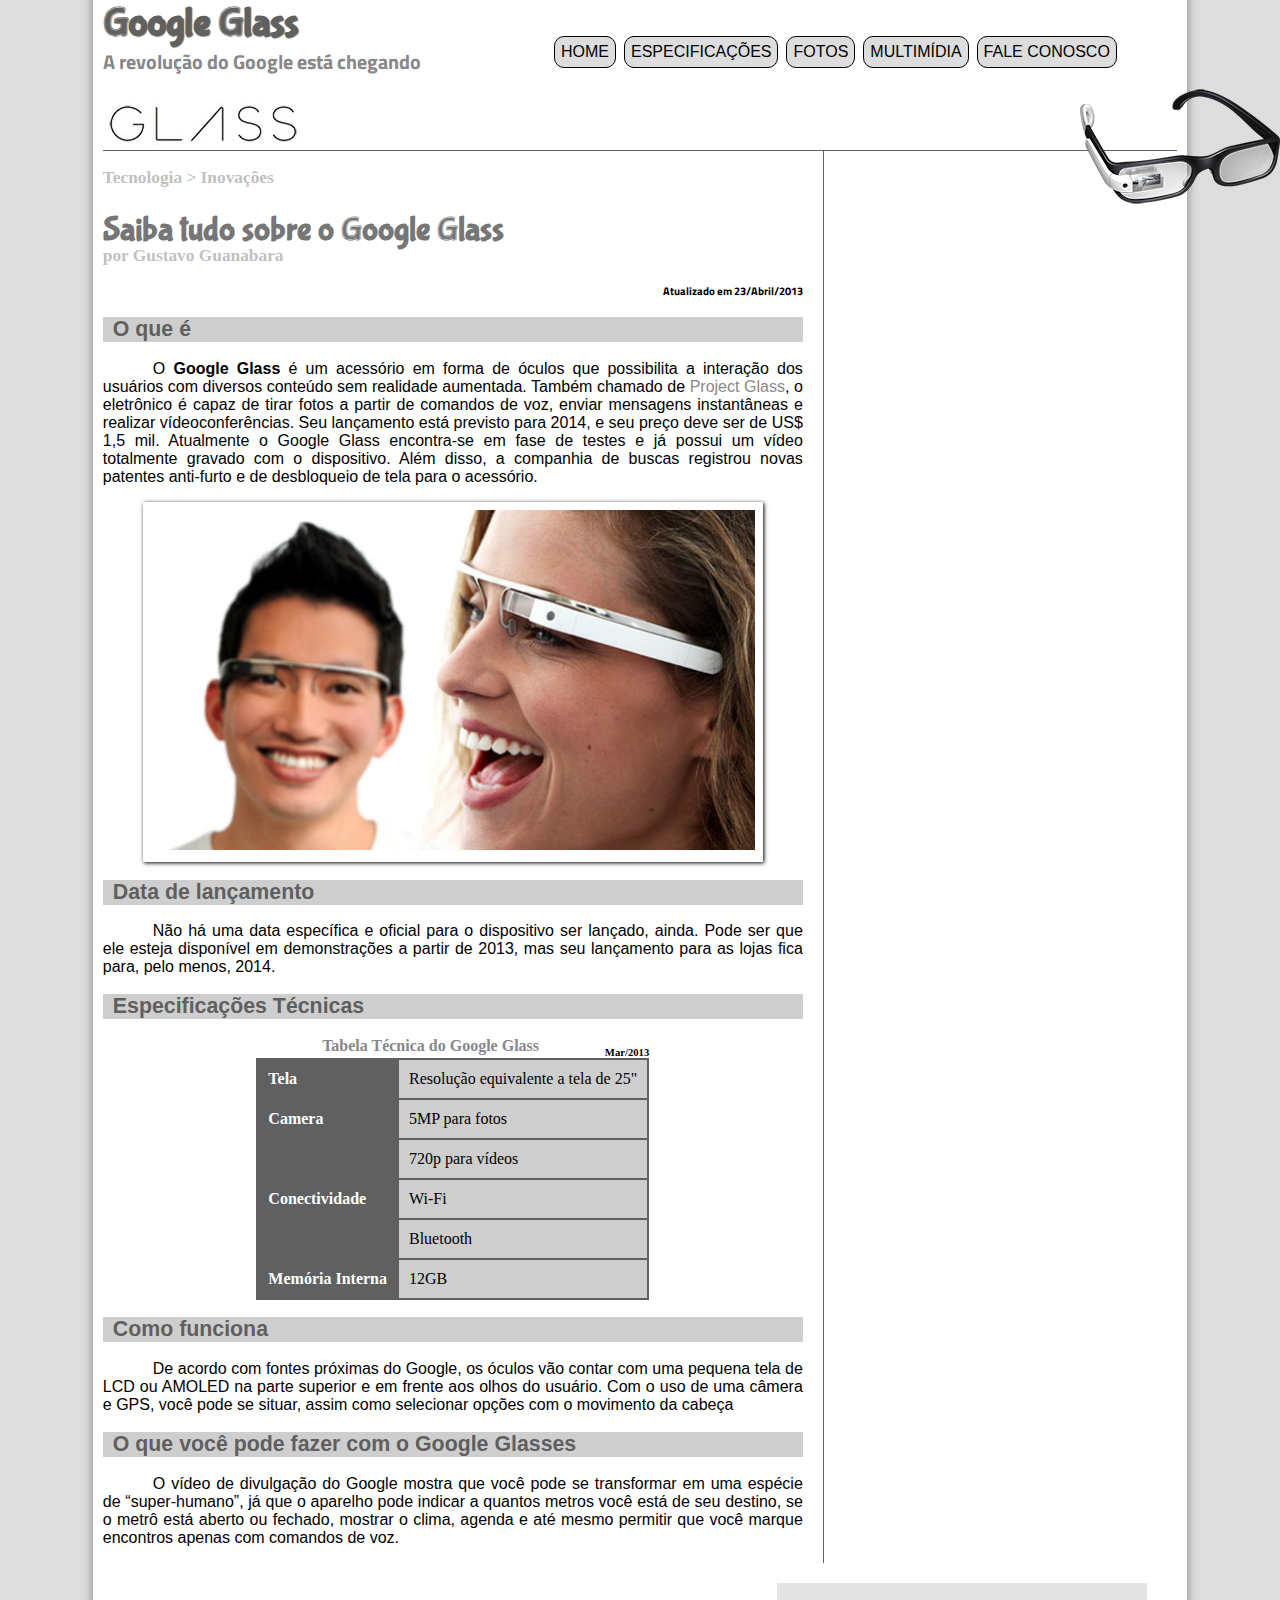
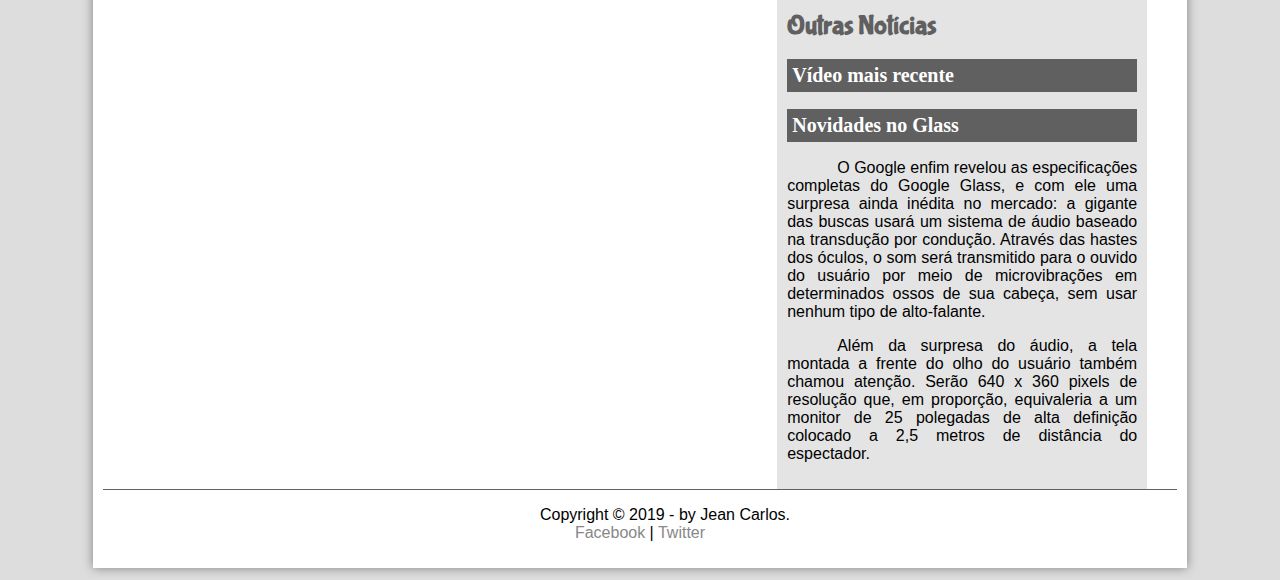
<file: index.html>
<!DOCTYPE html>
<html lang="pt-br">

<head>
    <meta charset="UTF-8"/>
    <title>Tudo sobre google glass</title>
    <link rel="stylesheet" type="text/css" href="_css/global-style.css">
    <link rel="stylesheet" type="text/css" href="_css/index.css"/>
</head>
<body>
<div id="interface">
    <header id="cabecalho">
            <hgroup>
                <h1>Google Glass</h1>
                <h2>A revolução do Google está chegando</h2>
            </hgroup>

            <img id="icone" src="_imagens/glass-oculos-preto-peq.png"/>

            <nav id="menu" onmouseout="mudaFoto('glass-oculos-preto-peq')">
                <h1>Menu Principal</h1>
                <ul type="none">
                    <li onmousemove="mudaFoto('home')"><a href="index.html">Home</a></li>
                    <li onmousemove="mudaFoto('especificacoes')"><a href="specs.html">Especificações</a></li>
                    <li onmousemove="mudaFoto('fotos')"><a href="fotos.html">Fotos</a></li>
                    <li onmousemove="mudaFoto('multimidia')"><a href="multimidia.html">Multimídia</a></li>
                    <li onmousemove="mudaFoto('contato')"><a href="fale-conosco.html">Fale conosco</a></li>
                </ul>
            </nav>
    </header>

    <section id="corpo">
        <article id="artigo-principal">
            <header id="cabecalho-artigo">
                <hgroup>
                    <h3>Tecnologia > Inovações</h3>
                    <h1>Saiba tudo sobre o Google Glass</h1>
                    <h3>por Gustavo Guanabara</h3>
                    <h4>Atualizado em 23/Abril/2013</h4>
                </hgroup>
            </header>
            <h2>O que é</h2>
            <p>
                O <b>Google Glass</b> é um acessório em forma de óculos que possibilita a interação dos usuários com diversos
                conteúdo sem
                realidade aumentada. Também chamado de <a href="https://www.tecmundo.com.br/google-glass" target="_blank">Project Glass</a>, o eletrônico            é capaz de tirar fotos a partir de comandos
                de voz,
                enviar mensagens instantâneas e realizar vídeoconferências. Seu lançamento está previsto para 2014, e seu preço
                deve
                ser de US$ 1,5 mil. Atualmente o Google Glass encontra-se em fase de testes e já possui um vídeo totalmente
                gravado com
                o dispositivo. Além disso, a companhia de buscas registrou novas patentes anti-furto e de desbloqueio de tela
                para o
                acessório.
            </p>
            <figure class="foto-legenda">
                <img src="_imagens/glass-quadro-homem-mulher.jpg">
                <figcaption>
                    <h5>Google Glass</h5>
                    <p>Uma nova maneira de ver o mundo!</p>
                </figcaption>
            </figure>
            <h2>Data de lançamento</h2>
            <p>
                Não há uma data específica e oficial para o dispositivo ser lançado, ainda. Pode ser que ele esteja disponível
                em demonstrações a partir de 2013, mas seu lançamento para as lojas fica para, pelo menos, 2014.
            </p>
            <h2>Especificações Técnicas</h2>
            <table id="tabela-spec">
                <caption>Tabela Técnica do Google Glass <span>Mar/2013</span></caption>

                <tr><td class="ce">Tela</td> <td class="cd">Resolução equivalente a tela de 25"</td></tr>
                <tr><td class="ce" rowspan="2">Camera</td> <td class="cd">5MP para fotos</td></tr>
                <tr><td class="cd">720p para vídeos</td></tr>
                <tr><td class="ce" rowspan="2">Conectividade</td> <td class="cd">Wi-Fi</td></tr>
                <tr><td class="cd">Bluetooth</td></tr>
                <tr><td class="ce">Memória Interna</td> <td class="cd">12GB</td></tr>
            </table>
            <h2>Como funciona</h2>
            <p>
                De acordo com fontes próximas do Google, os óculos vão contar com uma pequena tela de LCD ou AMOLED na parte
                superior e em frente aos olhos do usuário. Com o uso de uma câmera e GPS, você pode se situar, assim como
                selecionar opções com o movimento da cabeça
            </p>
            <h2>O que você pode fazer com o Google Glasses</h2>
            <p>
                O vídeo de divulgação do Google mostra que você pode se transformar em uma espécie de “super-humano”, já que o
                aparelho pode indicar a quantos metros você está de seu destino, se o metrô está aberto ou fechado, mostrar o
                clima, agenda e até mesmo permitir que você marque encontros apenas com comandos de voz.
            </p>
        </article>
    </section>

    <aside id="lateral">
    <h1>Outras Notícias</h1>
    <h2>Vídeo mais recente</h2>
    <h2>Novidades no Glass</h2>
    <p>
        O Google enfim revelou as especificações completas do Google Glass, e com ele uma surpresa ainda inédita no
        mercado: a gigante das buscas usará um sistema de áudio baseado na transdução por condução. Através das hastes
        dos óculos, o som será transmitido para o ouvido do usuário por meio de microvibrações em determinados ossos de
        sua cabeça, sem usar nenhum tipo de alto-falante.
    </p>
    <p>
        Além da surpresa do áudio, a tela montada a frente do olho do usuário também chamou atenção. Serão 640 x 360
        pixels de resolução que, em proporção, equivaleria a um monitor de 25 polegadas de alta definição colocado a 2,5
        metros de distância do espectador.
    </p>
    </aside>
    <footer id="rodape">
    <p>Copyright &copy; 2019 - by Jean Carlos.<br/>
        <a href="https://xnxx.com" target="_blank">Facebook</a> | <a href="https://xnxx.com" target="_blank">Twitter</a>
    </p>
    </footer>
</div>
</body>
<script src="_javascript/funcoes.js"></script>
</html>
</file>
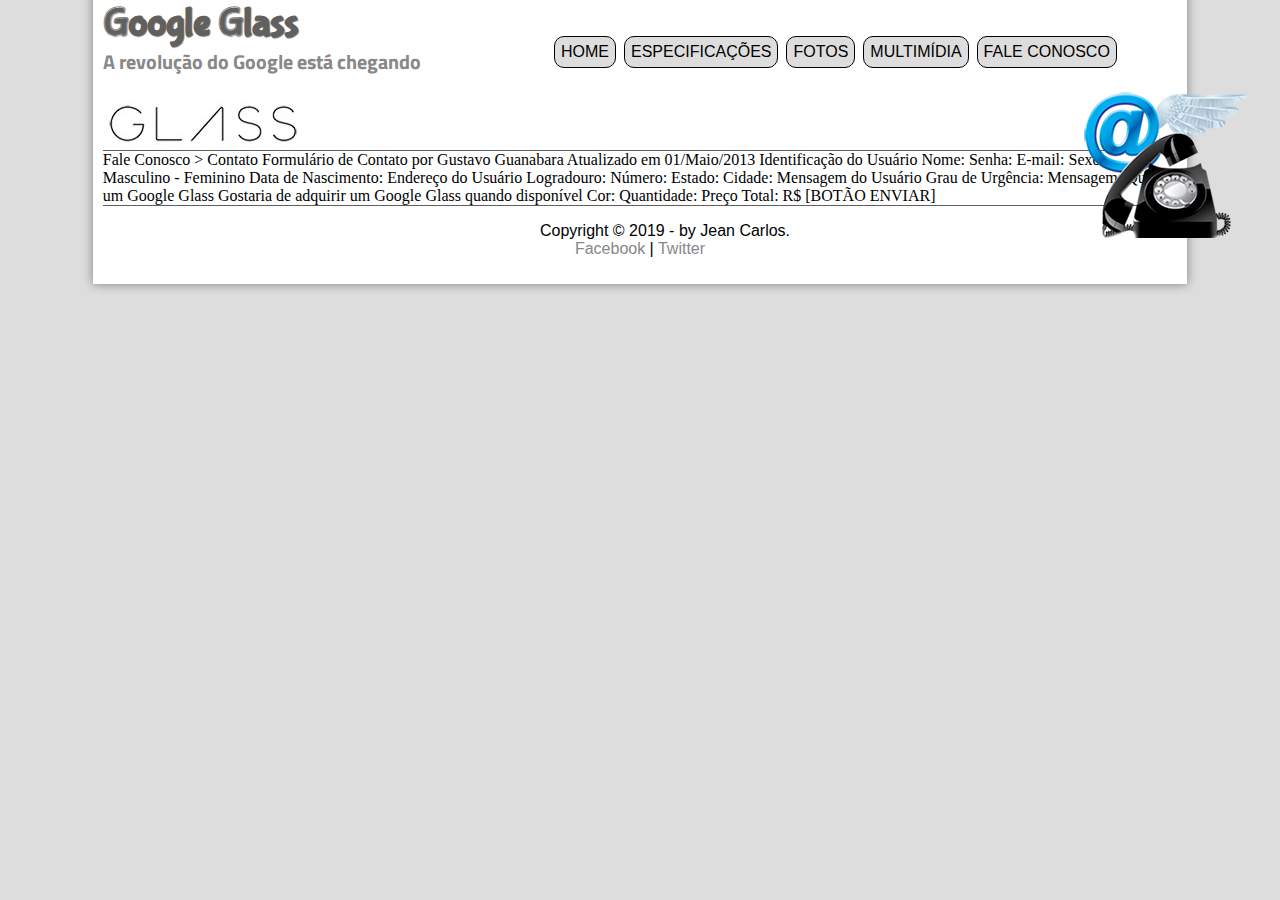
<file: fale-conosco.html>
<!DOCTYPE html>
<html lang="pt-br">
    <head>
        <meta charset="UTF-8"/>
        <title>Fale Conosco</title>
        <link rel="stylesheet" type="text/css" href="_css/global-style.css"/>
    </head>
    <body>
        <div id="interface">
            <header id="cabecalho">
                <hgroup>
                    <h1>Google Glass</h1>
                    <h2>A revolução do Google está chegando</h2>
                </hgroup>

                <img id="icone" src="_imagens/contato.png"/>

                <nav id="menu" onmouseout="mudaFoto('contato')">
                    <h1>Menu Principal</h1>
                    <ul type="none">
                        <li onmousemove="mudaFoto('home')"><a href="index.html">Home</a></li>
                        <li onmousemove="mudaFoto('especificacoes')"><a href="specs.html">Especificações</a></li>
                        <li onmousemove="mudaFoto('fotos')"><a href="fotos.html">Fotos</a></li>
                        <li onmousemove="mudaFoto('multimidia')"><a href="multimidia.html">Multimídia</a></li>
                        <li onmousemove="mudaFoto('contato')"><a href="fale-conosco.html">Fale conosco</a></li>
                    </ul>
                </nav>
            </header>

        Fale Conosco > Contato
        Formulário de Contato
        por Gustavo Guanabara
        Atualizado em 01/Maio/2013

        Identificação do Usuário
            Nome:
            Senha:
            E-mail:
            Sexo:
                - Masculino
                - Feminino
            Data de Nascimento:

        Endereço do Usuário
            Logradouro:
            Número:
            Estado:
            Cidade:

        Mensagem do Usuário
            Grau de Urgência:
            Mensagem:

        Quero um Google Glass
            Gostaria de adquirir um Google Glass quando disponível
            Cor:
            Quantidade:
            Preço Total: R$


        [BOTÃO ENVIAR]

            <footer id="rodape">
                <p>Copyright &copy; 2019 - by Jean Carlos.<br/>
                    <a href="https://xnxx.com" target="_blank">Facebook</a> | <a href="https://xnxx.com" target="_blank">Twitter</a>
                </p>
            </footer>
        </div>
    <script src="_javascript/funcoes.js"></script>
    </body>
</html>
</file>
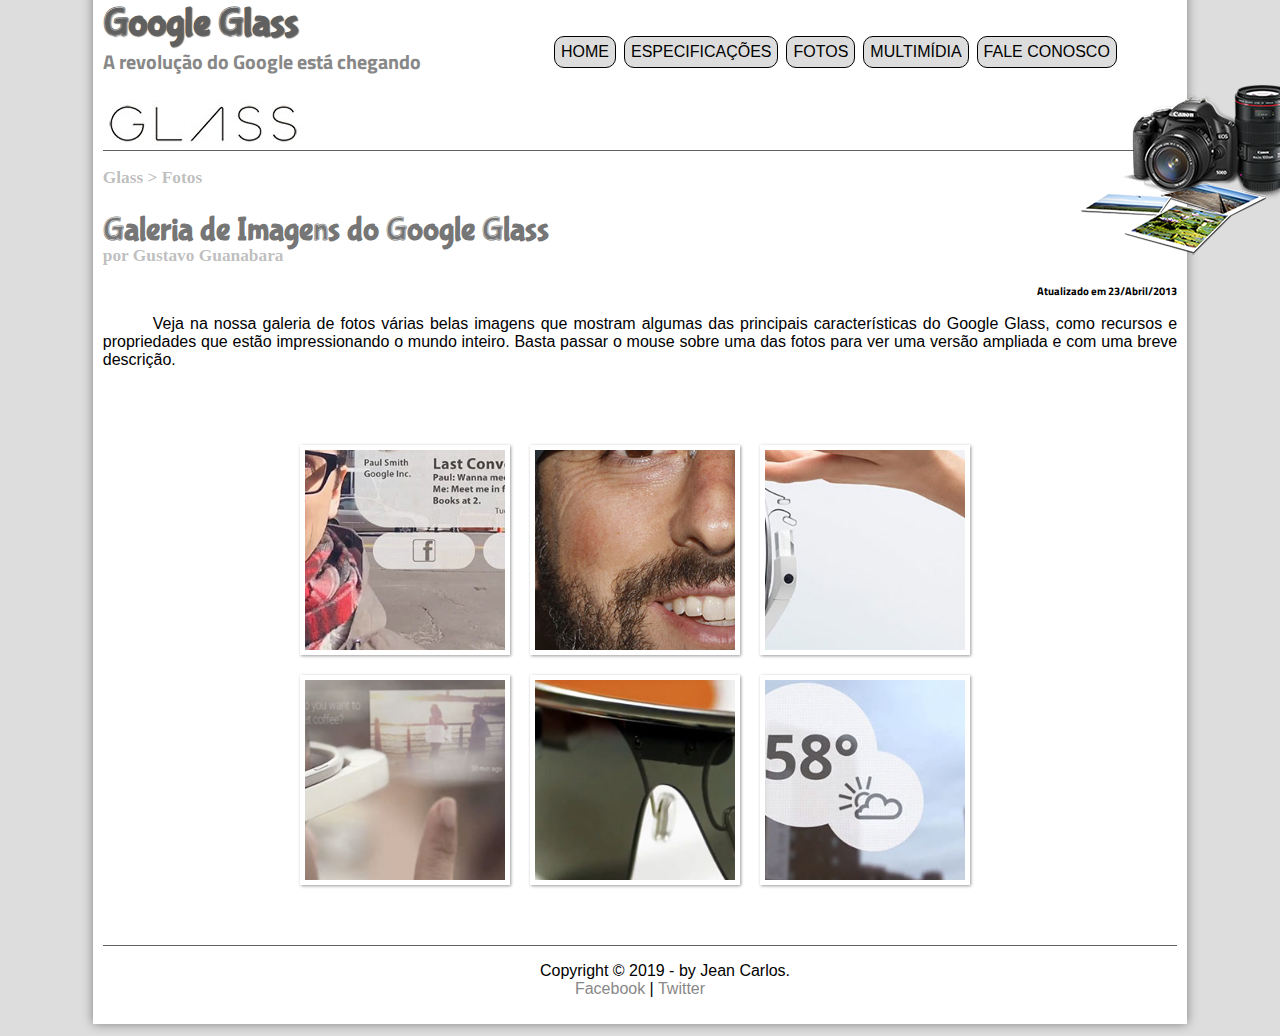
<file: fotos.html>
<!DOCTYPE html>
<html lang="pt-br">

<head>
    <meta charset="UTF-8"/>
    <title>Google Glass - Fotos</title>
    <link rel="stylesheet" type="text/css" href="_css/global-style.css"/>
    <link rel="stylesheet" type="text/css" href="_css/fotos.css"/>
</head>
<body>
<div id="interface">
    <header id="cabecalho">
        <hgroup>
            <h1>Google Glass</h1>
            <h2>A revolução do Google está chegando</h2>
        </hgroup>

        <img id="icone" src="_imagens/fotos.png"/>

        <nav id="menu" onmouseout="mudaFoto('fotos')">
            <h1>Menu Principal</h1>
            <ul type="none">
                <li onmousemove="mudaFoto('home')"><a href="index.html">Home</a></li>
                <li onmousemove="mudaFoto('especificacoes')"><a href="specs.html">Especificações</a></li>
                <li onmousemove="mudaFoto('fotos')"><a href="fotos.html">Fotos</a></li>
                <li onmousemove="mudaFoto('multimidia')"><a href="multimidia.html">Multimídia</a></li>
                <li onmousemove="mudaFoto('contato')"><a href="fale-conosco.html">Fale conosco</a></li>
            </ul>
        </nav>
    </header>
    <article id="artigo-principal">
        <header id="cabecalho-artigo">
            <hgroup>
                <h3>Glass > Fotos</h3>
                <h1>Galeria de Imagens do Google Glass</h1>
                <h3>por Gustavo Guanabara</h3>
                <h4>Atualizado em 23/Abril/2013</h4>
            </hgroup>
        </header>
        <p>Veja na nossa galeria de fotos várias belas imagens que mostram algumas das principais características do Google Glass, como recursos e propriedades que estão impressionando o mundo inteiro. Basta passar o mouse sobre uma das fotos para ver uma versão ampliada e com uma breve descrição.</p>

        <ul id="album-fotos">
            <li id="foto01"><span>Agenda e lembretes</span></li>
            <li id="foto02"><span>Sergey Brin usando o Glass</span></li>
            <li id="foto03"><span>Leve e compacto</span></li>
            <li id="foto04"><span>Sensação de uma tela de 50"</span></li>
            <li id="foto05"><span>Vários tipos de lente</span></li>
            <li id="foto06"><span>Informações importantes</span></li>
        </ul>

    <footer id="rodape">
        <p>Copyright &copy; 2019 - by Jean Carlos.<br/>
            <a href="https://xnxx.com" target="_blank">Facebook</a> | <a href="https://xnxx.com" target="_blank">Twitter</a>
        </p>
    </footer>
</div>
</body>
<script src="_javascript/funcoes.js"></script>
</html>
</file>
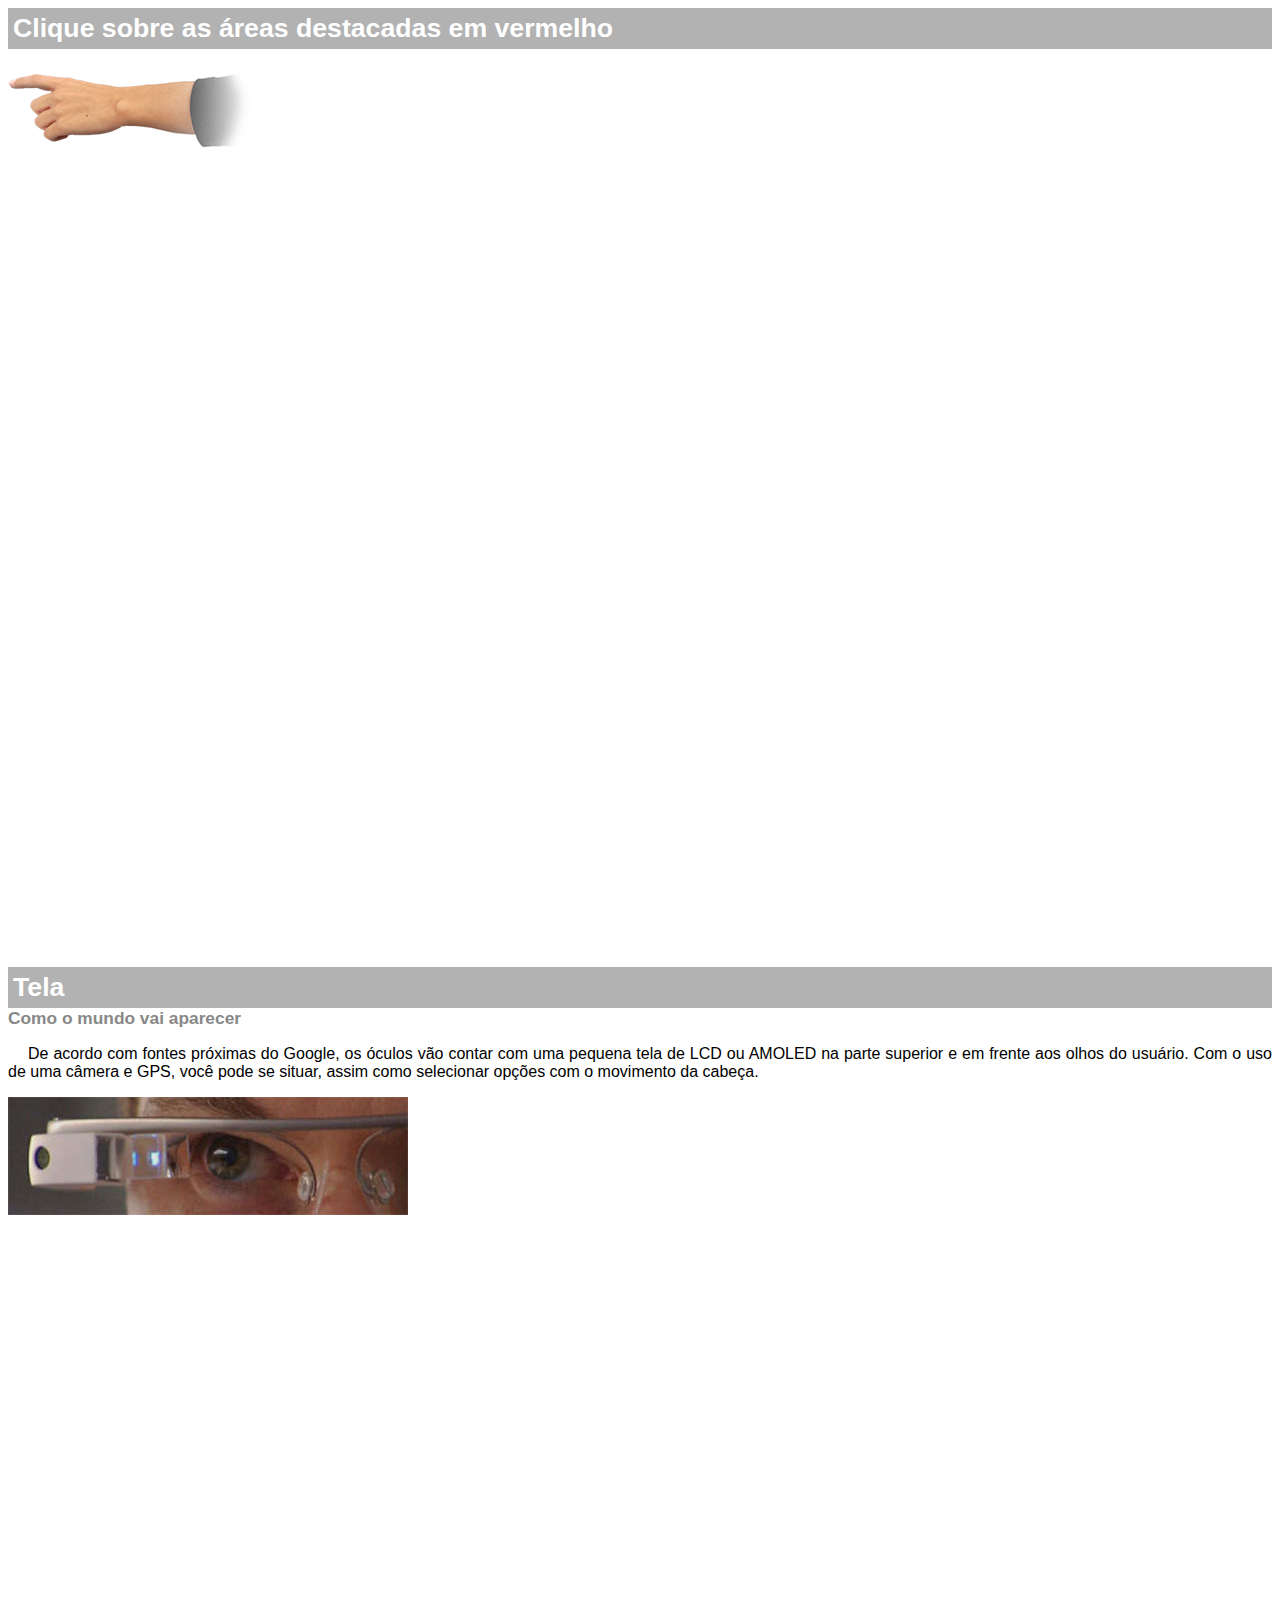
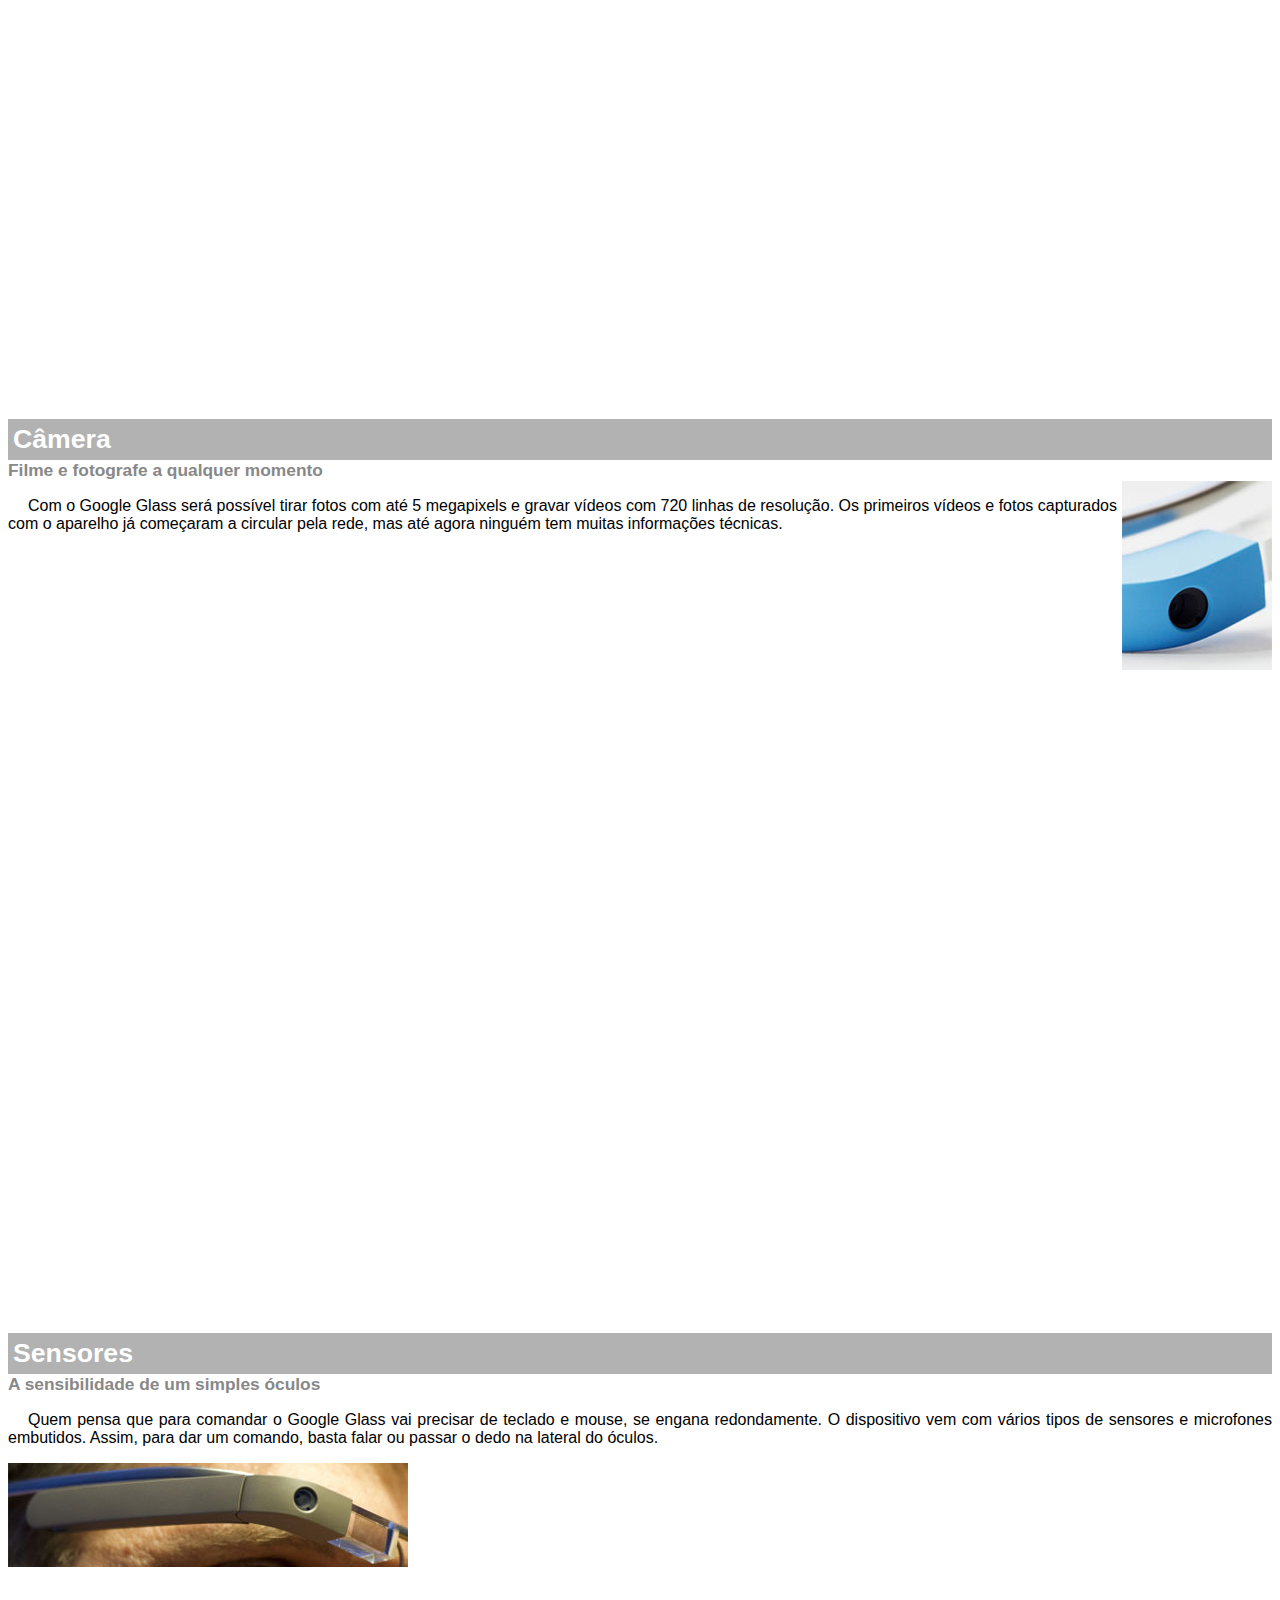
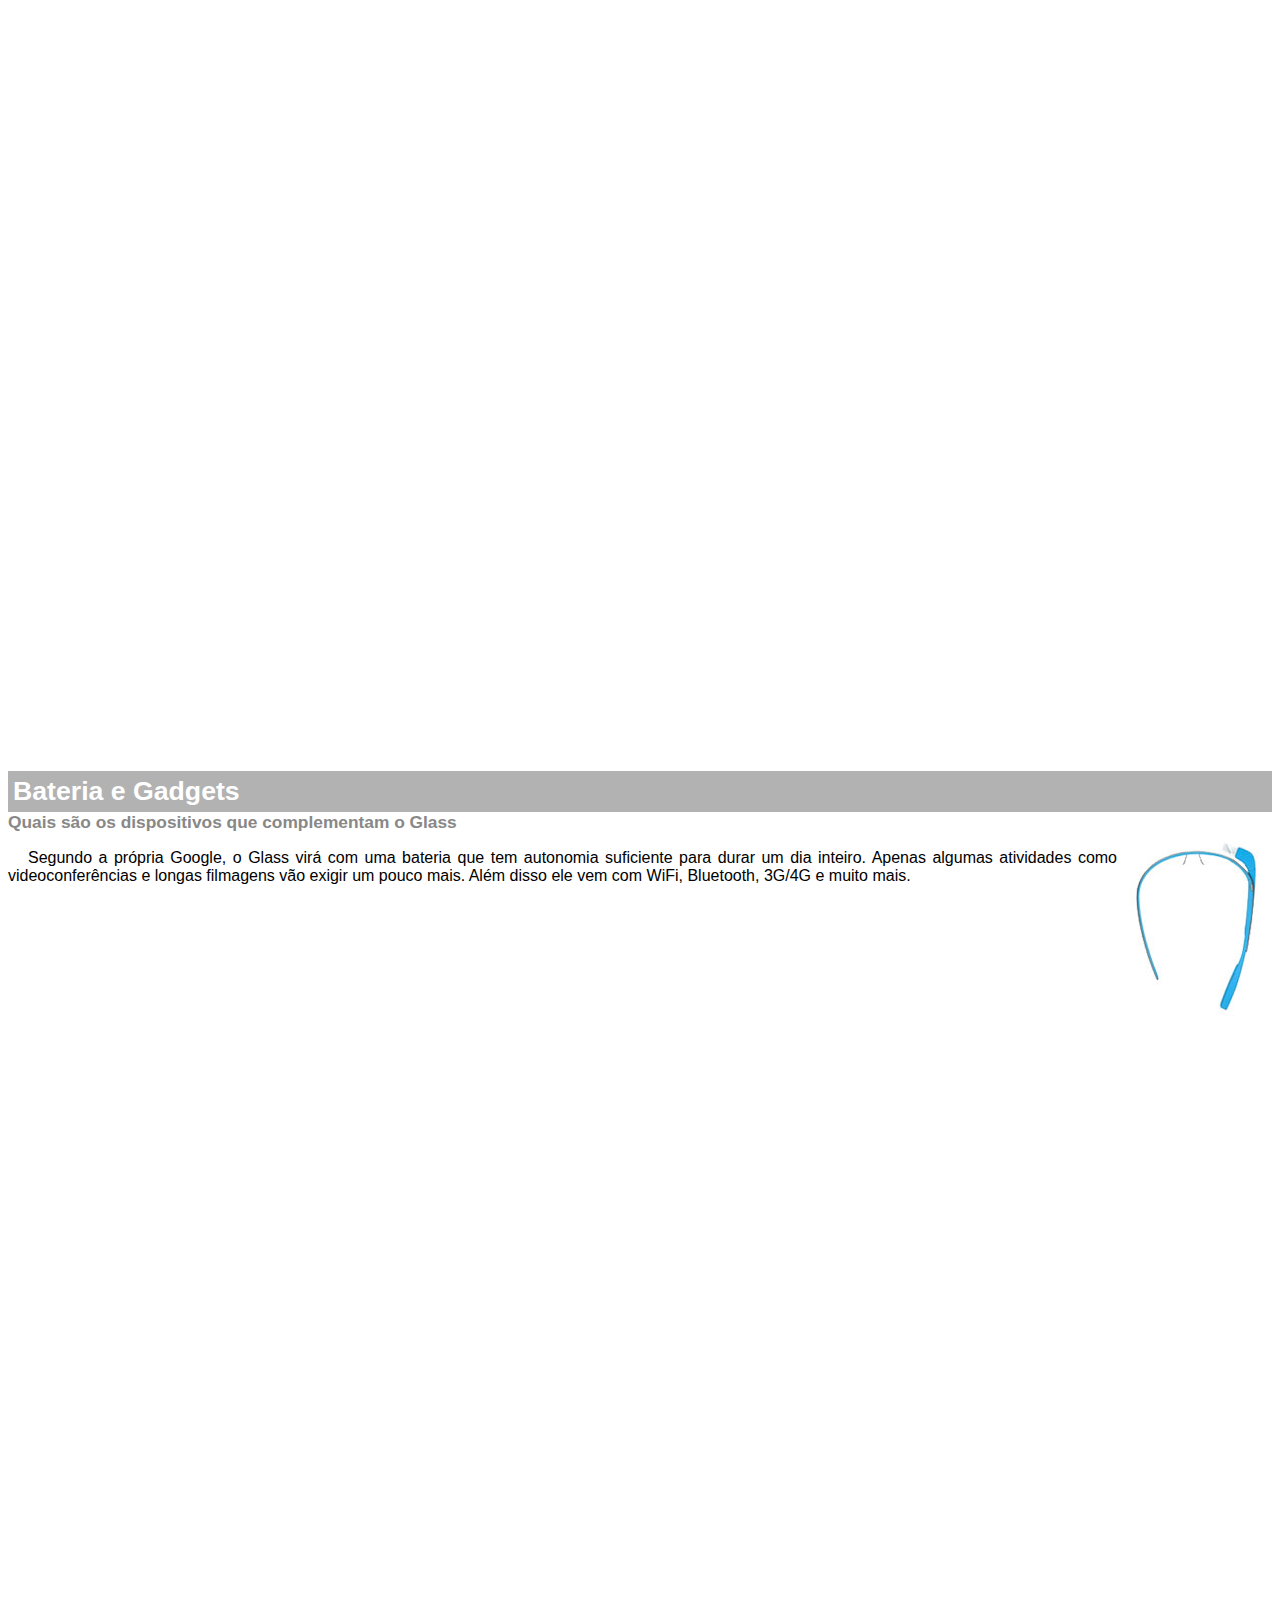
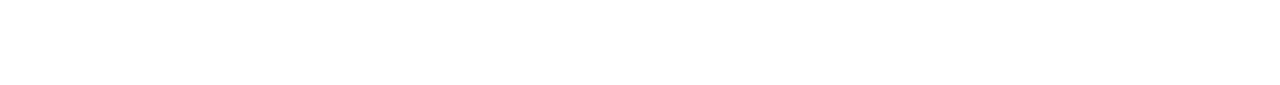
<file: google-glass.html>
<!DOCTYPE html>
<html>
    <head>
        <meta charset="UTF-8">
        <title>Informações sobre google glass</title>
        <style>
        body{
            font-family: Arial;
            font-size: 12pt;
        }
        p{
            text-align: justify;
            text-indent: 20px;
        }
        article h1{
            font-size: 20pt;
            color: #ffffff;
            background-color: rgba(0,0,0,.3);
            padding: 5px;
            margin: 0;
        }
        article h2{
            font-size: 13pt;
            color: #888888;
            margin: 0;
        }
        article{
            margin-bottom: 800px;
        }
        img.img-dir{
            display: block;
            float: right;
            margin-left: 5px;
        }
        </style>
    </head>

    <body>

        <article id="topo">
            <header>
            <h1>Clique sobre as áreas destacadas em vermelho</h1>
            </header>
            <img src="_imagens/mao.png" alt="clique na imagem ao lado">
        </article>

        <article id="tela">
            <header>
                <h1>Tela</h1>
                <h2>Como o mundo vai aparecer</h2>
            </header>
            <p>De acordo com fontes próximas do Google, os óculos vão contar com uma pequena tela de LCD ou AMOLED na parte
            superior e em frente aos olhos do usuário. Com o uso de uma câmera e GPS, você pode se situar, assim como
            selecionar opções com o movimento da cabeça.</p>
            <img src="_imagens/det-tela.jpg" alt="tela do google glass">
        </article>

        <article id="camera">
            <header>
                <h1>Câmera</h1>
                <h2>Filme e fotografe a qualquer momento</h2>
            </header>
            <img src="_imagens/det-camera.jpg" class="img-dir" alt="camera do google glass">
            <p>Com o Google Glass será possível tirar fotos com até 5 megapixels e gravar vídeos com 720 linhas de resolução.
            Os primeiros vídeos e fotos capturados com o aparelho já começaram a circular pela rede, mas até agora ninguém
            tem muitas informações técnicas.</p>
        </article>

        <article id="sensores">
            <header>
                <h1>Sensores</h1>
                <h2>A sensibilidade de um simples óculos</h2>
            </header>
            <p>Quem pensa que para comandar o Google Glass vai precisar de teclado e mouse, se engana redondamente. O
                dispositivo vem com vários tipos de sensores e microfones embutidos. Assim, para dar um comando, basta falar ou
                passar o dedo na lateral do óculos.</p>
            <img src="_imagens/det-touch.jpg" alt="sensores do google glass">
        </article>

        <article id="bateria">
            <header>
                <h1>Bateria e Gadgets</h1>
                <h2>Quais são os dispositivos que complementam o Glass</h2>
            </header>
            <img src="_imagens/det-bateria.jpg" class="img-dir" alt="bateria do google glass">
            <p>Segundo a própria Google, o Glass virá com uma bateria que tem autonomia suficiente para durar um dia inteiro.
                Apenas algumas atividades como videoconferências e longas filmagens vão exigir um pouco mais. Além disso ele vem
                com WiFi, Bluetooth, 3G/4G e muito mais.</p>
        </article>
    </body>
</html>
</file>
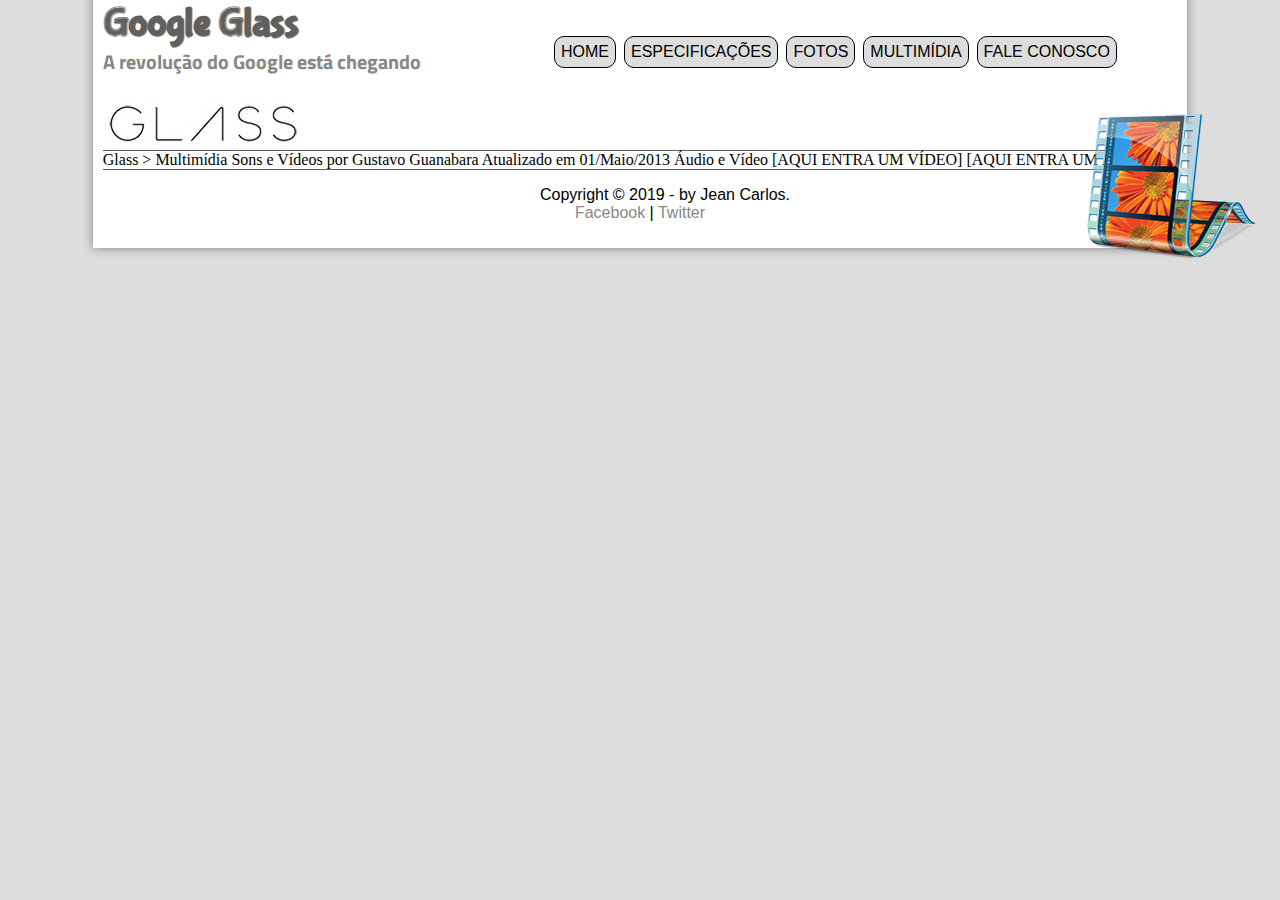
<file: multimidia.html>
<!DOCTYPE html>
<html lang="pt-br">
    <head>
        <meta charset="UTF-8"/>
        <title>Google Glass - Multimidia</title>
        <link rel="stylesheet" type="text/css" href="_css/global-style.css"/>
    </head>
    <body>
        <div id="interface">
            <header id="cabecalho">
                <hgroup>
                    <h1>Google Glass</h1>
                    <h2>A revolução do Google está chegando</h2>
                </hgroup>

                <img id="icone" src="_imagens/multimidia.png"/>

                <nav id="menu" onmouseout="mudaFoto('multimidia')">
                    <h1>Menu Principal</h1>
                    <ul type="none">
                        <li onmousemove="mudaFoto('home')"><a href="index.html">Home</a></li>
                        <li onmousemove="mudaFoto('especificacoes')"><a href="specs.html">Especificações</a></li>
                        <li onmousemove="mudaFoto('fotos')"><a href="fotos.html">Fotos</a></li>
                        <li onmousemove="mudaFoto('multimidia')"><a href="multimidia.html">Multimídia</a></li>
                        <li onmousemove="mudaFoto('contato')"><a href="fale-conosco.html">Fale conosco</a></li>
                    </ul>
                </nav>
            </header>

        Glass > Multimídia
        Sons e Vídeos
        por Gustavo Guanabara
        Atualizado em 01/Maio/2013


        Áudio e Vídeo

        [AQUI ENTRA UM VÍDEO]
        [AQUI ENTRA UM ÁUDIO]

            <footer id="rodape">
                <p>Copyright &copy; 2019 - by Jean Carlos.<br/>
                    <a href="https://xnxx.com" target="_blank">Facebook</a> | <a href="https://xnxx.com" target="_blank">Twitter</a>
                </p>
            </footer>
        </div>
        <script src="_javascript/funcoes.js"></script>
    </body>
</html>
</file>
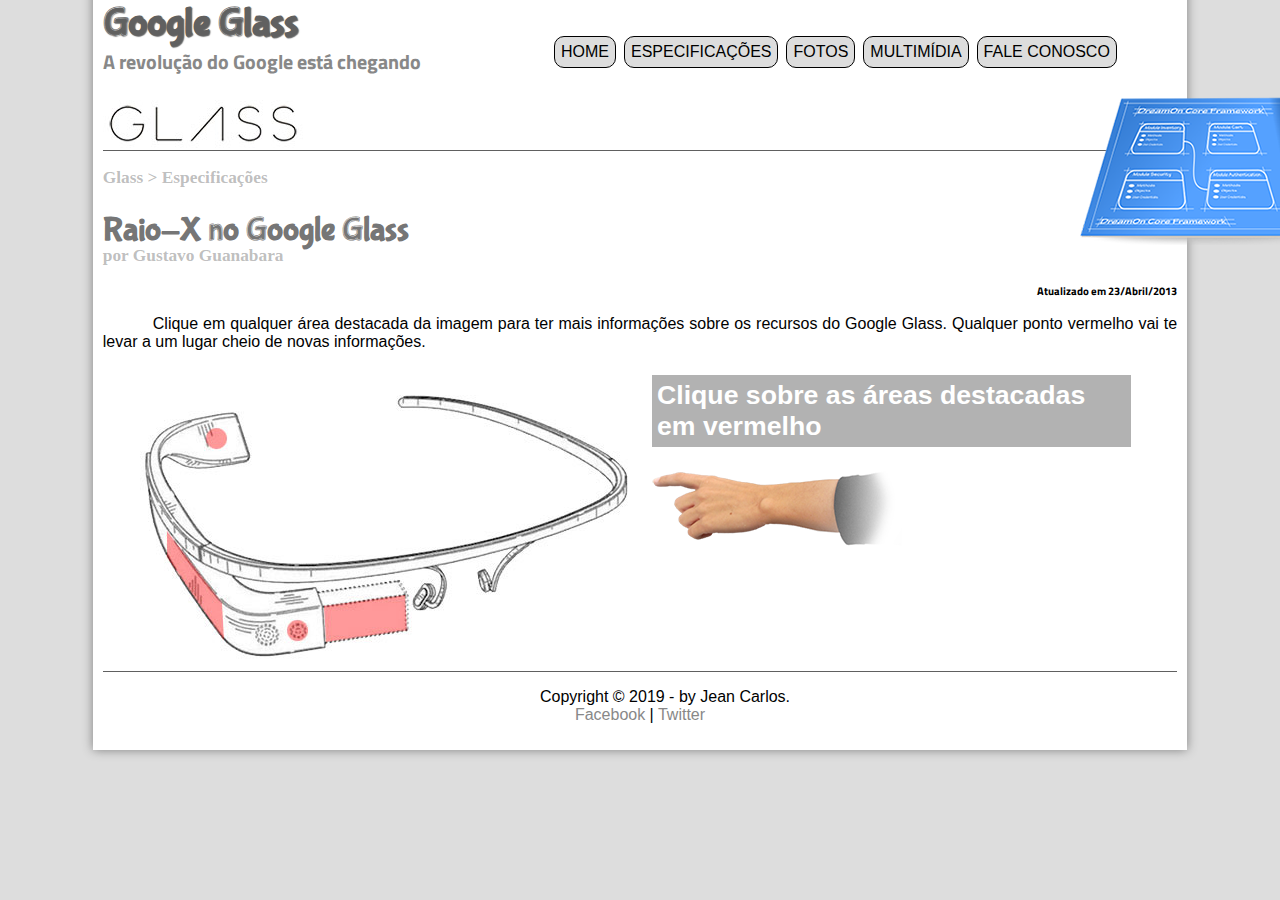
<file: specs.html>
<!DOCTYPE html>
<html lang="pt-br">
    <head>
        <meta charset="UTF-8"/>
        <title>Google Glass - Especificações</title>
        <link rel="stylesheet" href="_css/global-style.css"/>
        <link rel="stylesheet" href="_css/specs.css">
    </head>
    <body>
        <div id="interface">
            <header id="cabecalho">
                <hgroup>
                    <h1>Google Glass</h1>
                    <h2>A revolução do Google está chegando</h2>
                </hgroup>

                <img id="icone" src="_imagens/especificacoes.png"/>

                <nav id="menu" onmouseout="mudaFoto('especificacoes')">
                    <h1>Menu Principal</h1>
                    <ul type="none">
                        <li onmousemove="mudaFoto('home')"><a href="index.html">Home</a></li>
                        <li onmousemove="mudaFoto('especificacoes')"><a href="specs.html">Especificações</a></li>
                        <li onmousemove="mudaFoto('fotos')"><a href="fotos.html">Fotos</a></li>
                        <li onmousemove="mudaFoto('multimidia')"><a href="multimidia.html">Multimídia</a></li>
                        <li onmousemove="mudaFoto('contato')"><a href="fale-conosco.html">Fale conosco</a></li>
                    </ul>
                </nav>
            </header>

            <section id="corpo-full">
                <article id="artigo-principal">
                    <header id="cabecalho-artigo">
                        <hgroup>
                            <h3>Glass > Especificações</h3>
                            <h1>Raio-X no Google Glass</h1>
                            <h3>por Gustavo Guanabara</h3>
                            <h4>Atualizado em 23/Abril/2013</h4>
                        </hgroup>
                    </header>

                <p>Clique em qualquer área destacada da imagem para ter mais informações sobre os recursos do Google Glass.
                    Qualquer ponto vermelho vai te levar a um lugar cheio de novas informações.</p>
                <section id="conteudo">
                    <img src="_imagens/glass-esquema-marcado.jpg" usemap="#meumapa">
                    <map name="meumapa">
                        <area shape="rect" coords="179,202,270,260" href="google-glass.html#tela" target="janela">
                        <area shape="circle" coords="158,243,12" href="google-glass.html#camera" target="janela">
                        <area shape="circle" coords="73,52,12" href="google-glass.html#bateria" target="janela">
                        <area shape="poly" coords="28,143,83,216,84,249,27,169" href="google-glass.html#sensores" target="janela">
                    </map>
                    <iframe src="google-glass.html"  name="janela" id="frame-spec"></iframe>
                </section>
                </article>
            </section>

            <footer id="rodape">
                <p>Copyright &copy; 2019 - by Jean Carlos.<br/>
                    <a href="https://xnxx.com" target="_blank">Facebook</a> | <a href="https://xnxx.com" target="_blank">Twitter</a>
                </p>
            </footer>
        </div>
        <script src="_javascript/funcoes.js"></script>
    </body>
</html>
</file>
<file: _css/global-style.css>
@charset "UTF-8";
@import url('https://fonts.googleapis.com/css?family=Titillium+Web');
@font-face {
    font-family: 'FonteLogo';
    src: url("../_fonts/bubblegum-sans-regular.otf");
}
body{
    background-color: #dddddd;
    color: rgba(0,0,0,1);
}
div#interface{
    width: 85%;
    background-color: #ffffff;
    margin: -20px auto 10px auto;
    box-shadow: 0px 0px 10px grey;
    padding: 10px;
}
p{
    text-align: justify;
    text-indent: 50px;
    font-family: Arial;

}
a{
    color: #888888;
    text-decoration: none;
}
a:hover{
    text-decoration: underline;
}
header#cabecalho{
    border-bottom: 1px #606060 solid;
    height: 150px;
    background: url("../_imagens/glass-logo-peq.jpg") no-repeat 0px 100px;
}
header#cabecalho img#icone{
    position: absolute;
    left: 1080px;
    top: 85px;
}
header#cabecalho h1{
    font-family: 'FonteLogo', sans-serif;
    font-size: 30pt;
    color: #606060;
    text-shadow: 1px 1px 1px rgba(0,0,0,.6);
    padding: 0;
    margin-bottom: 0;
    margin-top: 2px;
}
header#cabecalho h2{
    font-family: 'Titillium Web', sans-serif;
    font-size: 15pt;
    color: #888888;
    /*text-shadow: 1px 1px 1px rgba(0,0,0,.6);*/
    padding: 0;
    margin-top: 0;
}
/*area de menu*/
nav#menu{
    display: block;

}
nav#menu ul{
    text-transform: uppercase;
    position: absolute;
    top: 2%;
    left: 40%;
}
nav#menu li{
    display: inline-block;
    background-color: #dddddd;
    padding: 6px;
    margin: 2px;
    -webkit-transition: background-color 1s;
    -moz-transition: background-color 1s;
    -ms-transition: background-color 1s;
    -o-transition: background-color 1s;
    transition: background-color 1s;
    border: 1px solid black;
    border-radius: 10px 10px 10px 10px;
}
nav#menu h1{
    display: none;
}
nav#menu li:hover{
    background-color: #606060;
}
nav#menu a{
    color: black;
    text-decoration: none;
    font-family: Arial;
}
nav#menu a:hover {
    color: #ffffff;
    text-decoration: underline;
}

article#artigo-principal h1{
    font-family: 'FonteLogo', sans-serif;
    font-size: 25pt;
    margin-bottom: -20px;
    color: rgba(80,80,80,.8);
}
article#artigo-principal h2{
    padding-left: 10px;
    background-color: #cecece;
    font-size: 16pt;
    font-family: Arial;
    color: rgba(80,80,80,.9);
}
article#artigo-principal h3{
    font-size: 13pt;
    color: rgba(87, 87, 87, .4);
}
article#artigo-principal h4{
    font-size: 8pt;
    color: black;
    text-align: right;
    font-family: 'Titillium Web', sans-serif;
}

footer#rodape{
    clear: both;
    border-top: 1px #606060 solid;
}
footer#rodape p{
    text-align: center;
}
</file>
<file: _css/index.css>
@charset "UTF-8";

section#corpo{
    position: relative;
    display: block;
    width: 700px;
    float: left;
    border-right: 1px #606060 solid;
    padding-right: 20px;
}
figure.foto-legenda{
    border: 8px solid white;
    box-shadow: 1px 1px 4px black;
    position: relative;
}
figure.foto-legenda img{
    width: 100%;
    height: 100%;
}
figure.foto-legenda figcaption{
    opacity: 0;
    position: absolute;
    top: 0px;
    bottom: 0px;
    background-color: rgba(0,0,0,0.4);
    color: #ffffff;
    width: 100%;
    height: 98%;
    padding: 10px;
    box-sizing: border-box;
    transition: opacity 1s;
}
figure.foto-legenda:hover figcaption{
    opacity: 1;
}
table#tabela-spec{
    border: 1px solid #606060;
    border-spacing: 0px;
    margin-left: auto;
    margin-right: auto;
}
table#tabela-spec caption{
    color: #888888;
    font-weight: bold;
    font-size: 12pt;
}
table#tabela-spec caption span{
    display: block;
    float: right;
    font-size: 8pt;
    color: #000000;
    margin-top: 10px;
}
table#tabela-spec td{
    border: 1px solid #606060;
    padding: 10px;
}
table#tabela-spec td.ce{
    color:#ffffff;
    background-color: #606060;
    vertical-align: top;
    font-weight: bold;
}
table#tabela-spec td.cd{
    background-color: #cecece;
}
aside#lateral{
    background-color: rgba(221, 221, 221, 0.8);
    display: block;
    width: 350px;
    float: right;
    margin-left: auto;
    margin-right: 30px;
    margin-top: 20px;
    padding: 10px;
}
aside#lateral h1{
    font-family: 'FonteLogo', sans-serif;
    font-size: 20pt;
    color: #606060;
}
aside#lateral h2{
    background-color: #606060;
    color: white;
    font-size: 15pt;
    padding: 5px;
}
</file>
<file: _css/fotos.css>
@charset "UTF-8";

ul#album-fotos{
    width: 700px;
    margin: 0 auto;
    padding: 50px;
    overflow: hidden;
    list-style: none;
}
ul#album-fotos li{
    float: left;
    width: 200px;
    height: 200px;
    margin: 10px;
    border: 5px solid white;
    background-color: white;
    box-shadow: 1px 1px 3px rgba(0,0,0,.4);
    -webkit-transition: all 0.3s ease-in;
}
ul#album-fotos li#foto01{
    background: url("../_imagens/galeria-01.jpg") no-repeat;
    background-position: 50% 50%;
    background-size: 400px 400px;
    background-color: white;
}
ul#album-fotos li#foto01:hover{
    background-position: 0px 0px;
    background-size: 200px 200px;
}
ul#album-fotos li#foto02{
    background: url("../_imagens/galeria-02.jpg") no-repeat;
    background-position: 50% 50%;
    background-size: 400px 400px;
    background-color: white;
}
ul#album-fotos li#foto02:hover{
    background-position: 0px 0px;
    background-size: 200px 200px;
}
ul#album-fotos li#foto03{
    background: url("../_imagens/galeria-03.jpg") no-repeat;
    background-position: 50% 50%;
    background-size: 400px 400px;
    background-color: white;
}
ul#album-fotos li#foto03:hover{
    background-position: 0px 0px;
    background-size: 200px 200px;
}
ul#album-fotos li#foto04{
    background: url("../_imagens/galeria-04.jpg") no-repeat;
    background-position: 50% 50%;
    background-size: 400px 400px;
    background-color: white;
}
ul#album-fotos li#foto04:hover{
    background-position: 0px 0px;
    background-size: 200px 200px;
}
ul#album-fotos li#foto05{
    background: url("../_imagens/galeria-05.jpg") no-repeat;
    background-position: 50% 50%;
    background-size: 400px 400px;
    background-color: white;
}
ul#album-fotos li#foto05:hover{
    background-position: 0px 0px;
    background-size: 200px 200px;
}
ul#album-fotos li#foto06{
    background: url("../_imagens/galeria-06.jpg") no-repeat;
    background-position: 50% 50%;
    background-size: 400px 400px;
    background-color: white;
}
ul#album-fotos li#foto06:hover{
    background-position: 0px 0px;
    background-size: 200px 200px;
}
span{
    opacity: 0;
    color: #ffffff;
    background-color:rgba(0,0,0,.3) ;
    text-shadow: 1px 1px 1px #000000;
    font-size: 12pt;
    line-height: 370px;
    padding: 5px;
    transition: opacity 1s;
}
ul#album-fotos li:hover span{
    opacity: 1;
}
ul#album-fotos li:hover{
    -webkit-transform: scale(1.5);
}
</file>
<file: _css/specs.css>
@charset "UTF-8";

section#conteudo{
    width: 1000px;
    margin: auto;

}
iframe#frame-spec{
    width: 495px;
    height: 300px;
    border: none;
    overflow: hidden;

}
iframe#frame-spec::-webkit-scrollbar{
    display: none;
}
</file>
